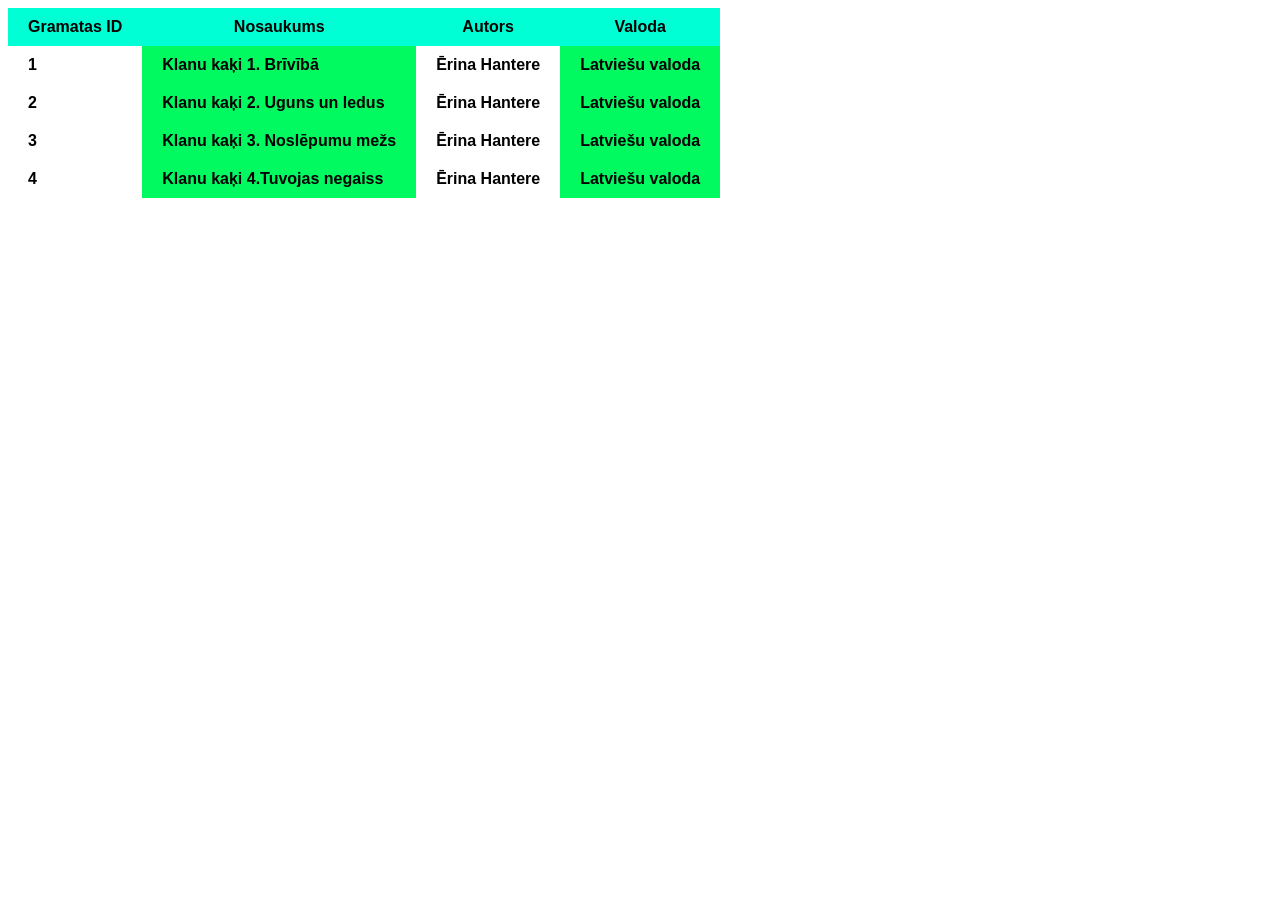
<file: index.html>
<!DOCTYPE html>
<html lang="en">
<head>
    <meta charset="UTF-8">
    <meta http-equiv="X-UA-Compatible" content="IE=edge">
    <meta name="viewport" content="width=device-width, initial-scale=1.0">
    <link rel="stylesheet" href="stylesheet.css">
    <title>Kaut kas</title>
</head>
<body>
  <table class="table">
    <thead></thead>
    <tbody></tbody>
  </table>
  <script src="script.js"></script>
</body>
</html>
</file>
<file: stylesheet.css>
.table{
  box-shadow: 0 0 10px rgb(rgb(179, 255, 0), rgb(5, 250, 5), blue);
  border-collapse: collapse;
  font-family: 'Quicksand', sans-serif;
  overflow: hidden;
  font-weight: bold;
}
.table thead th {
  background: #00ffd5;
  color: rgb(0, 0, 0);
}
.table td,
.table th {
  padding: 10px 20px;
}
.table tbody tr :nth-of-type(even) {
background: rgb(0, 250, 96);
}
</file>
